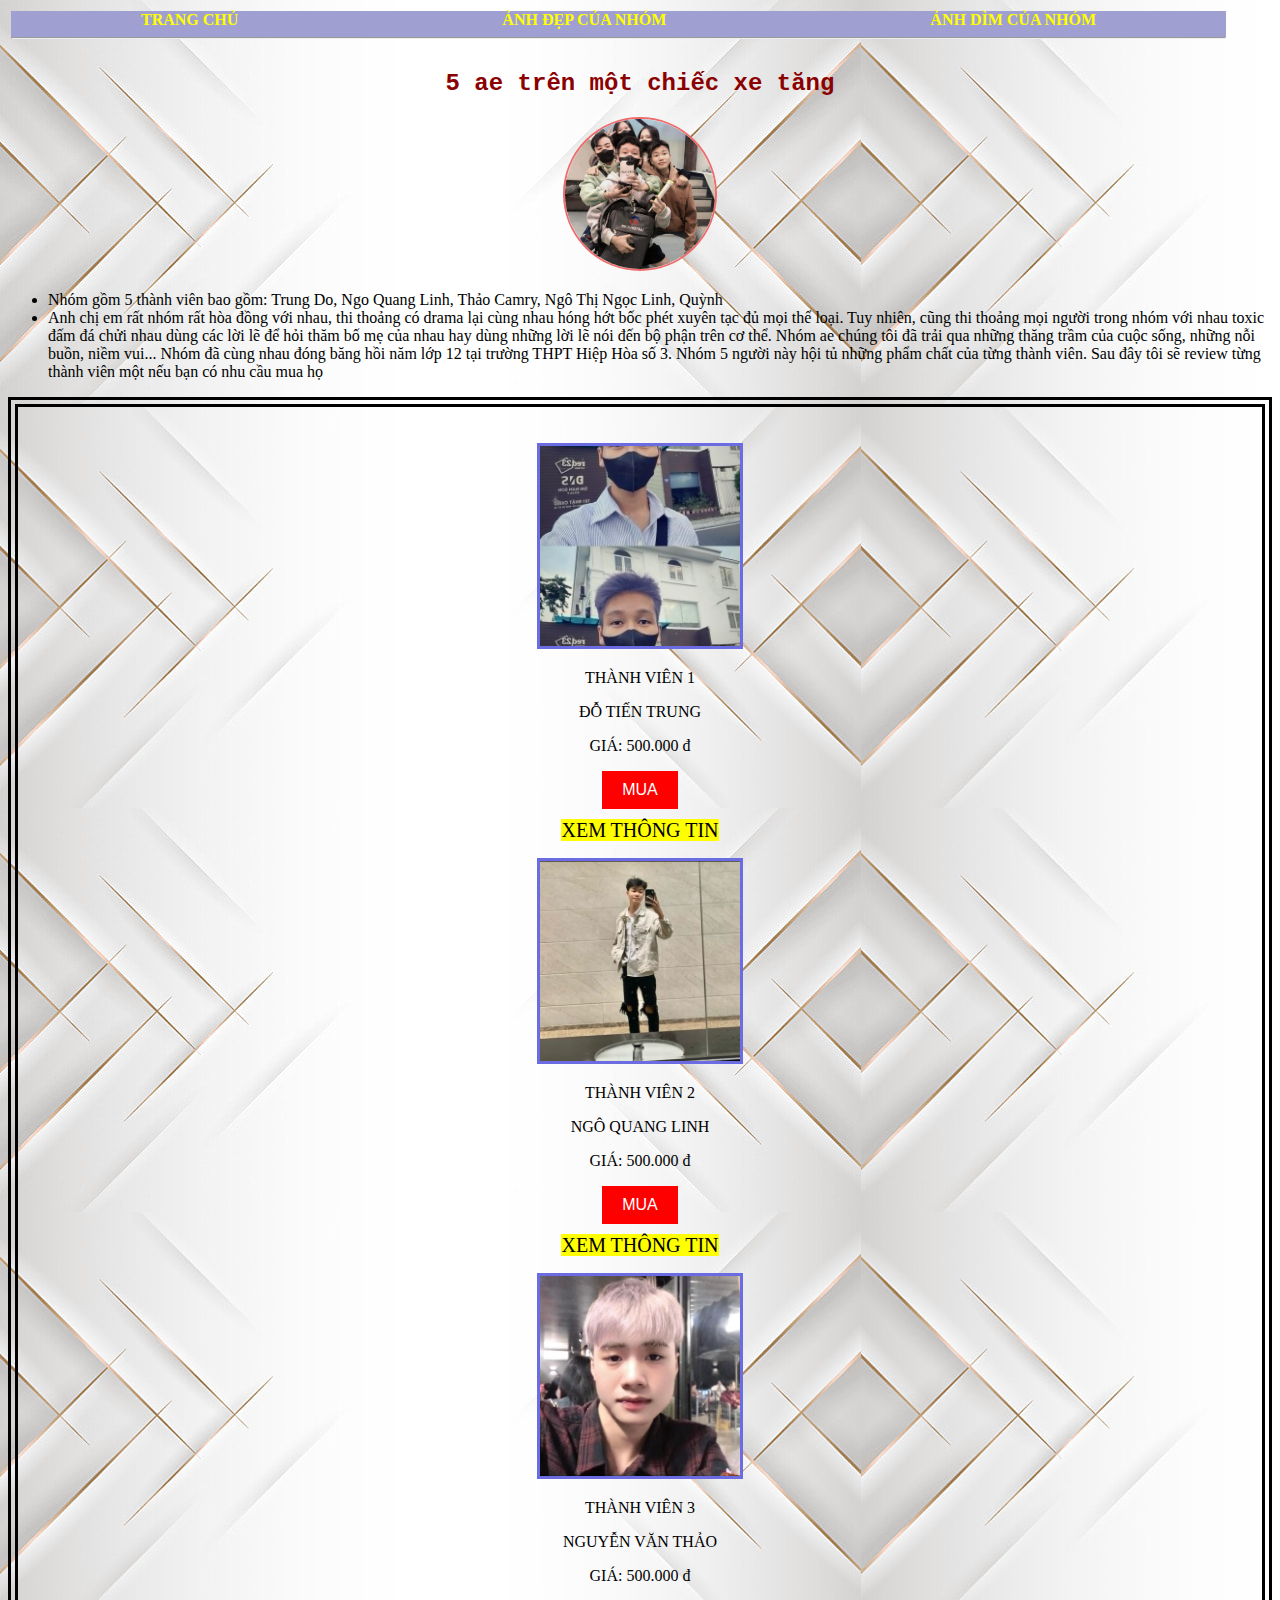
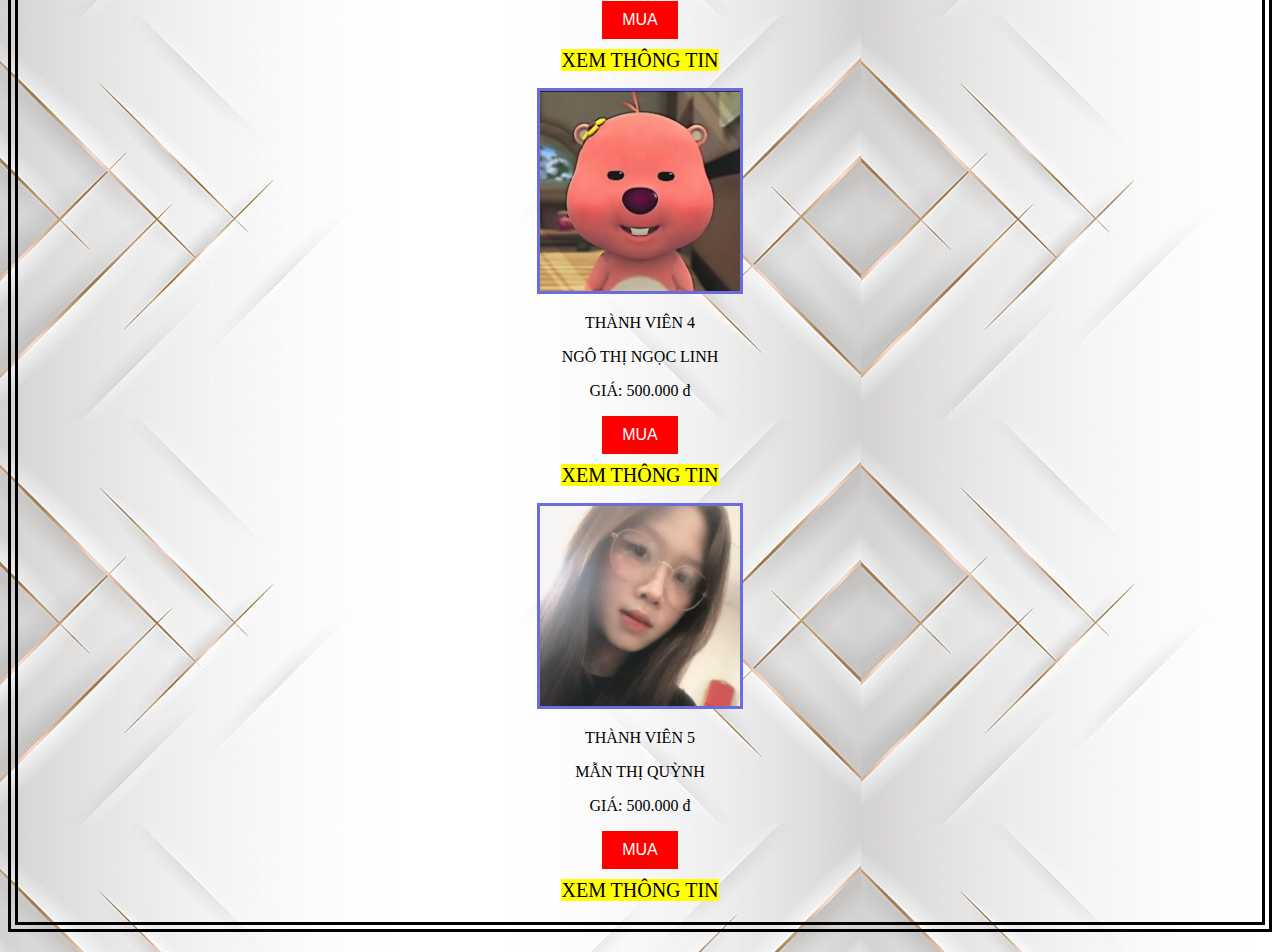
<file: project1/index.html>
<!DOCTYPE html>
<html lang="en">
<head>
    <meta charset="UTF-8">
    <meta name="viewport" content="width=ư, initial-scale=1.0">
    <title>Document</title>
    <link rel="stylesheet" href="style.css">
</head>
<body>
        <table>
            <tr>
                <td> 
                    <h4 class="link-container">
                        <a href="./index.html">TRANG CHỦ</a>
                        <a href="./trang2.html">ẢNH ĐẸP CỦA NHÓM </a>
                        <a href="./trang3.html">ẢNH DÌM CỦA NHÓM </a> <hr>
                    </h4> 
                </td>
            </tr>
        </table>
    <h2 style="text-align: center; color:darkred; font-family: 'Courier New', Courier, monospace;" >
      5 ae trên một chiếc xe tăng </h2>
      <a href="/anhnhom.jpg"><p style="text-align: center;"> <img src="/anhnhom.jpg" class="round-image"></p> </a>
        
     <ul>
        <li> Nhóm gồm 5 thành viên bao gồm: Trung Do, Ngo Quang Linh, Thảo Camry, Ngô Thị Ngọc Linh, Quỳnh</li>
        <li> Anh chị em rất nhóm rất hòa đồng với nhau, thi thoảng có drama lại cùng nhau hóng hớt bốc phét xuyên tạc đủ mọi thể loại.
            Tuy nhiên, cũng thi thoảng mọi người trong nhóm với nhau toxic đấm đá chửi nhau dùng các lời lẽ để hỏi thăm bố mẹ của nhau hay dùng những lời lẽ nói đến 
            bộ phận trên cơ thể. Nhóm ae chúng tôi đã trải qua những thăng trầm của cuộc sống, những nỗi buồn, niềm vui... Nhóm đã cùng nhau đóng băng hồi năm lớp 12 tại 
            trường THPT Hiệp Hòa số 3. Nhóm 5 người này hội tủ những phẩm chất của từng thành viên. Sau đây tôi sẽ review từng thành viên một nếu bạn có nhu cầu mua họ
        </li>
     </ul>
     <div class="myDiv">
        <div class="youDiv">
            <p> <img src="/anhtrung.jpg" class="link-img" alt="ảnh bị lỗi"></p>
        <p> THÀNH VIÊN 1</p> 
        <p> ĐỖ TIẾN TRUNG </p>
        <p> GIÁ: 500.000 đ</p>
        <button style="background-color: red; color: white;" class="bt" type="button" onclick="alert('Sản phẩm đã bán :v')"> MUA </button> <br>
        <a href="./TD1.html" class="link"> XEM THÔNG TIN </a>
        <p><img src="/linh.jpg" class="QL-QL" alt="ảnh bi lỗi"></p>
        <p>THÀNH VIÊN 2</p>
        <P> NGÔ QUANG LINH </P>
        <P> GIÁ: 500.000 đ</P>
        <button style="background-color: red; color: white;" class="bt" type="button" onclick="alert('Sản phẩm đã bán :v')"> MUA </button> <br>
        <a href="./QL.html" class="link"> XEM THÔNG TIN  </a>
        <p> <img src="/thao1.jpg" class="link-img" alt="ảnh bị lỗi"> </p>
        <p> THÀNH VIÊN 3</p> 
        <p> NGUYỄN VĂN THẢO </p>
        <p> GIÁ: 500.000 đ</p>
        <button style="background-color: red; color: white;" class="bt" type="button" onclick="alert('Sản phẩm đã bán :v')"> MUA </button> <br>
        <a href="./NT.html" class="link"> XEM THÔNG TIN </a>
        <P> <img src="/ngoclinh.jpg" class="link-img" alt=""></P>
        <p> THÀNH VIÊN 4</p> 
        <p> NGÔ THỊ NGỌC LINH </p>
        <p> GIÁ: 500.000 đ</p>
        <button style="background-color: red; color: white;" class="bt" type="button" onclick="alert('Sản phẩm đã bán :v')"> MUA </button> <br>
        <a href="./NL.html" class="link"> XEM THÔNG TIN </a>
        <p><img src="/manquynh.jpg" class="link-img" alt=""></p>
        <p> THÀNH VIÊN 5</p> 
        <p> MẪN THỊ QUỲNH </p>
        <p> GIÁ: 500.000 đ</p>
        <button style="background-color: red; color: white;" class="bt" type="button" onclick="alert('Sản phẩm đã bán :v')"> MUA </button> <br>
        <a href="./MQ.html" class="link"> XEM THÔNG TIN </a>
        </div>
     </div>
    
</body>
</html>
</file>
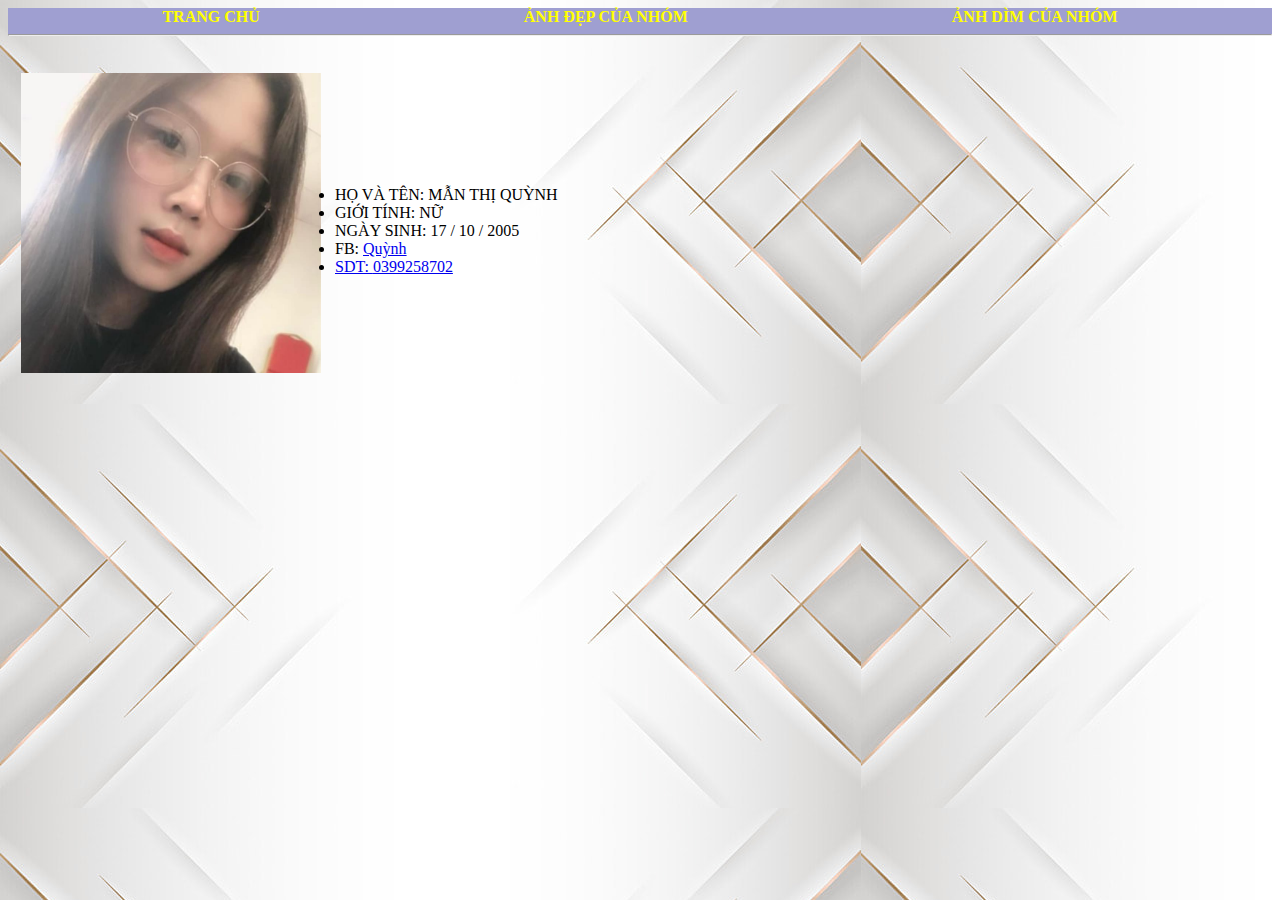
<file: project1/MQ.html>
<!DOCTYPE html>
<html lang="en">
<head>
    <meta charset="UTF-8">
    <meta name="viewport" content="width=device-width, initial-scale=1.0">
    <title>Document</title>
    <link rel="stylesheet" href="style.css">
    <table></table>
        <tr>
            <td> 
                <h4 class="link-container">
                    <a href="./index.html">TRANG CHỦ</a>
                    <a href="./trang2.html">ẢNH ĐẸP CỦA NHÓM </a>
                    <a href="./trang3.html">ẢNH DÌM CỦA NHÓM </a> <hr>
                </h4> 
            </td>
        </tr>
    </table>
</head>
<body>
    <table>
        <tr>
            <td> <div class="okeDiv">
                <p> <img src="/manquynh.jpg" alt="ảnh bị lỗi"> </p>
            </div> 
            </td>
            <td>
                <ul class="text-list"></ul>
                    <li>HỌ VÀ TÊN: MẪN THỊ QUỲNH</li>
                    <li>GIỚI TÍNH: NỮ</li>
                    <li>NGÀY SINH: 17 / 10 / 2005</li>
                    <li>FB: <a href="https://www.facebook.com/man.quynh.5621?locale=vi_VN"> Quỳnh </li>
                    <li>SDT: <a href="tel: 0399258702"> 0399258702 </a></li>
                </ul>
            </td>
        </tr>
    </table>
</body>
</html>
</file>
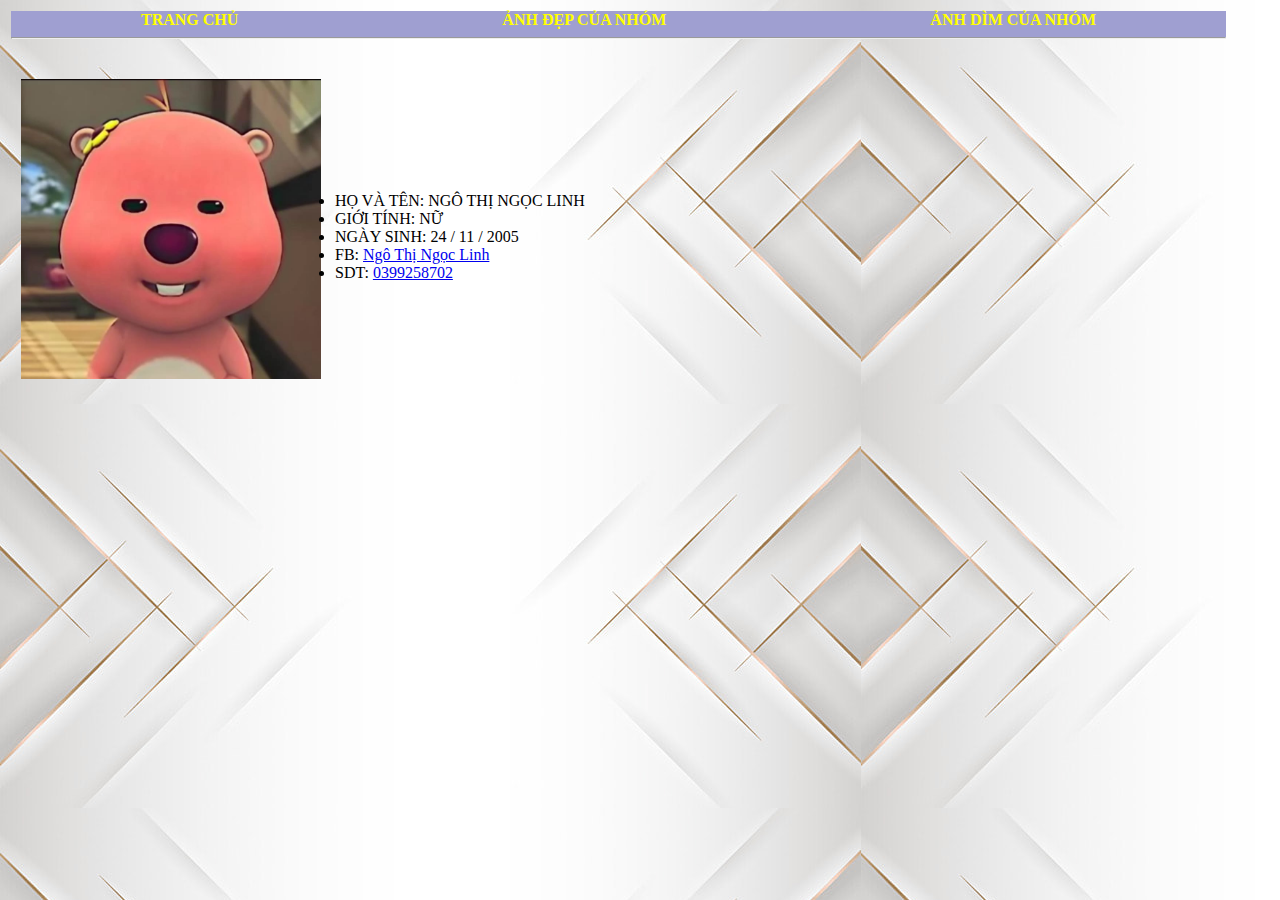
<file: project1/NL.html>
<!DOCTYPE html>
<html lang="en">
<head>
    <meta charset="UTF-8">
    <meta name="viewport" content="width=device-width, initial-scale=1.0">
    <title>Document</title>
    <link rel="stylesheet" href="style.css">
    <table>
        <tr>
            <td> 
                <h4 class="link-container">
                    <a href="./index.html">TRANG CHỦ</a>
                    <a href="./trang2.html">ẢNH ĐẸP CỦA NHÓM </a>
                    <a href="./trang3.html">ẢNH DÌM CỦA NHÓM </a> <hr>
                </h4> 
            </td>
        </tr>
    </table>
</head>
<body>
    <table>
        <tr>
            <td> <div class="okeDiv">
                <p> <img src="/ngoclinh.jpg" alt="ảnh bị lỗi"> </p>
            </div> 
            </td>
            <td>
                <ul class="text-list"></ul>
                    <li>HỌ VÀ TÊN: NGÔ THỊ NGỌC LINH</li>
                    <li>GIỚI TÍNH: NỮ</li>
                    <li>NGÀY SINH: 24 / 11 / 2005</li>
                    <li>FB: <a href="https://www.facebook.com/linh.ngongoc.735507?locale=vi_VN"> Ngô Thị Ngọc Linh</a></li>
                    <li>SDT: <a href="tel: 0399258702"> 0399258702 </a></li>
                </ul>
            </td>
        </tr>
    </table>
</body>
</html>
</file>
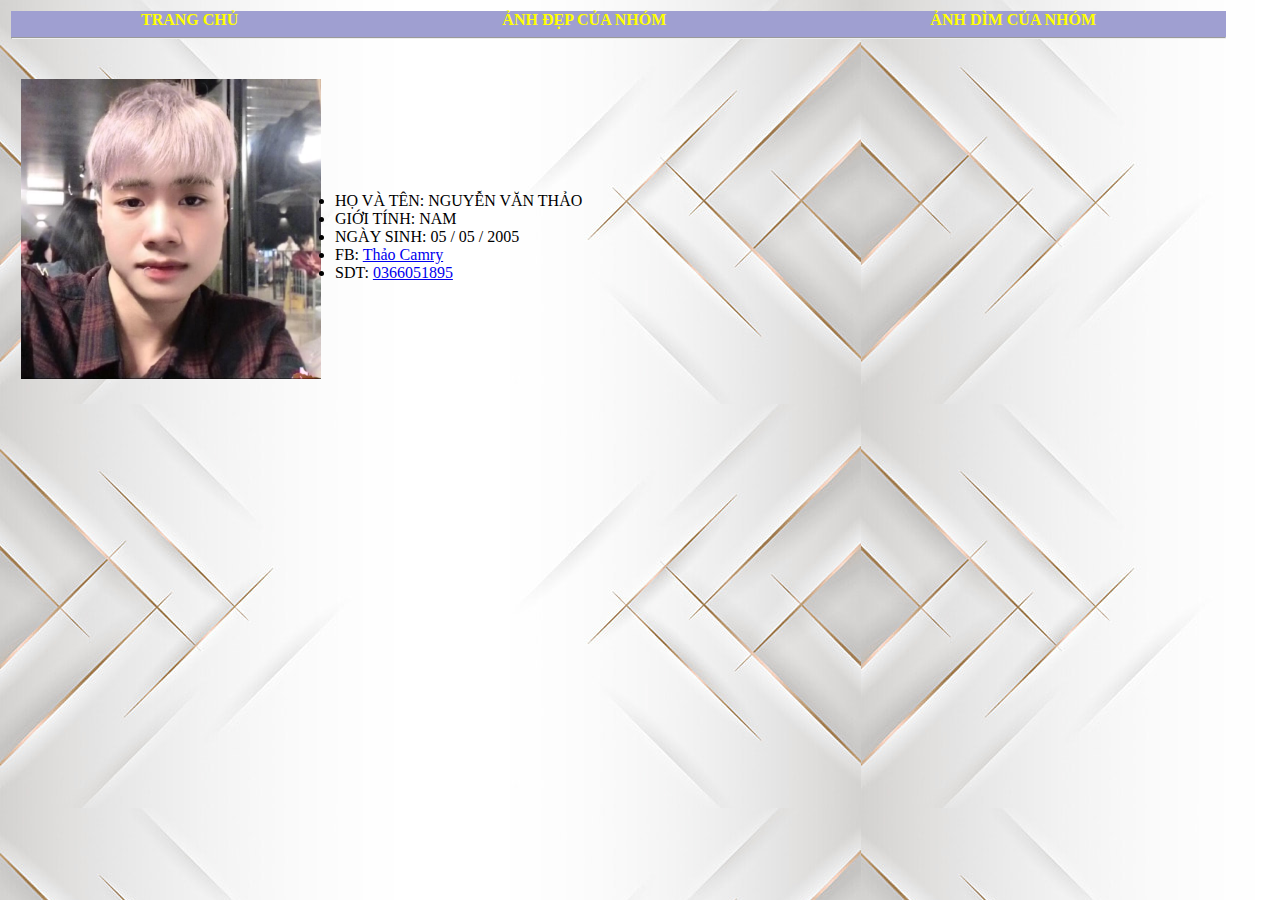
<file: project1/NT.html>
<!DOCTYPE html>
<html lang="en">
<head>
    <meta charset="UTF-8">
    <meta name="viewport" content="width=device-width, initial-scale=1.0">
    <title>Document</title>
    <link rel="stylesheet" href="style.css">
    <table>
        <tr>
            <td> 
                <h4 class="link-container">
                    <a href="./index.html">TRANG CHỦ</a>
                    <a href="./trang2.html">ẢNH ĐẸP CỦA NHÓM </a>
                    <a href="./trang3.html">ẢNH DÌM CỦA NHÓM </a> <hr>
                </h4> 
            </td>
        </tr>
    </table>
</head>
<body>
    <table>
        <tr>
            <td> <div class="okeDiv">
                <p> <img src="/thao1.jpg" alt="ảnh bị lỗi"> </p>
            </div> 
            </td>
            <td>
                <ul class="text-list"></ul>
                    <li>HỌ VÀ TÊN: NGUYỄN VĂN THẢO</li>
                    <li>GIỚI TÍNH: NAM</li>
                    <li>NGÀY SINH: 05 / 05 / 2005</li>
                    <li>FB: <a href="https://www.facebook.com/Thaocamry8426056868?locale=vi_VN"> Thảo Camry </a></li>
                    <li>SDT: <a href="tel:0366051895"> 0366051895 </a></li>
                </ul>
            </td>
        </tr>
    </table>
</body>
</html>
</file>
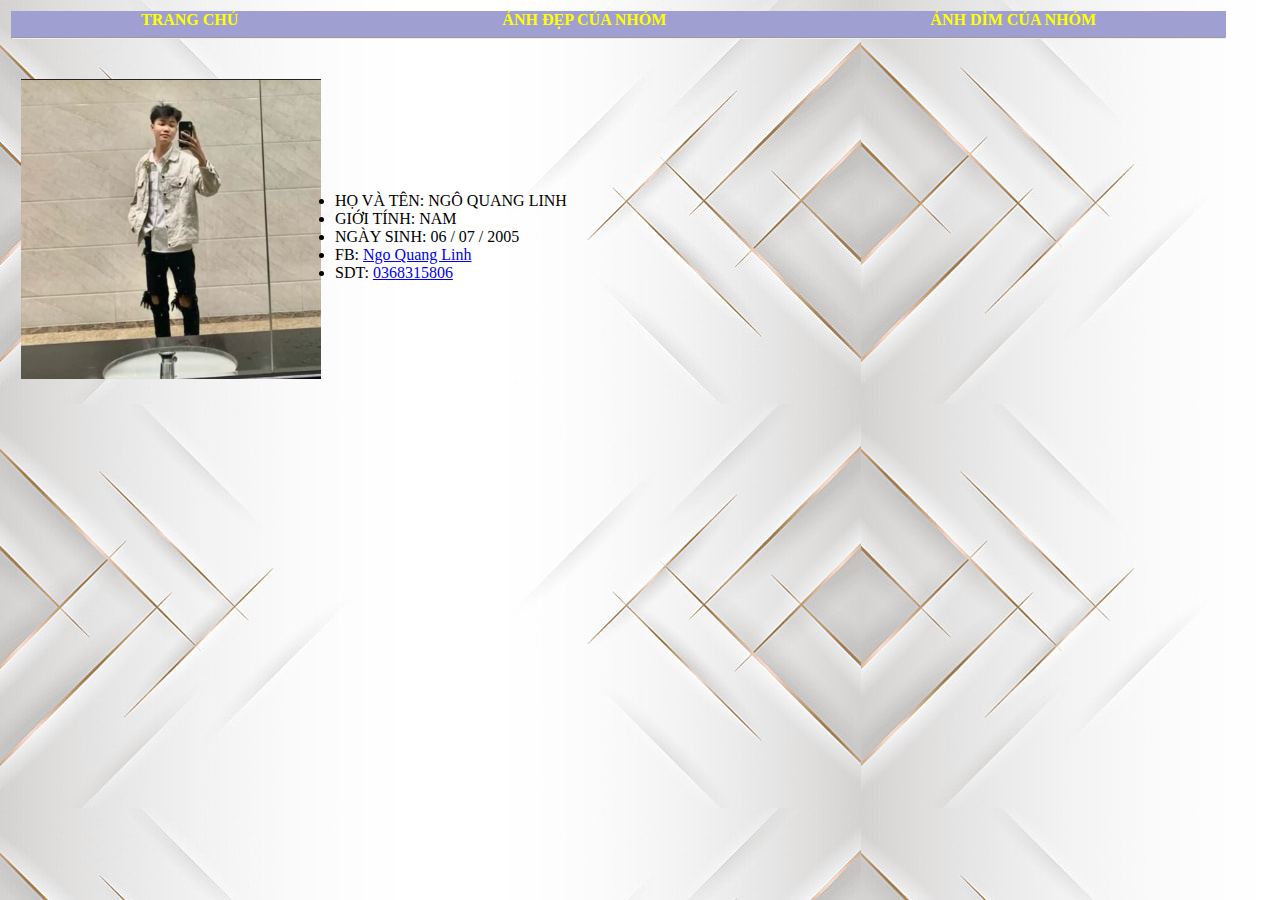
<file: project1/QL.html>
<!DOCTYPE html>
<html lang="en">
<head>
    <meta charset="UTF-8">
    <meta name="viewport" content="width=device-width, initial-scale=1.0">
    <title>Document</title>
    <link rel="stylesheet" href="style.css">
</head>
<table>
    <tr>
        <td> 
            <h4 class="link-container">
                <a href="./index.html">TRANG CHỦ</a>
                <a href="./trang2.html">ẢNH ĐẸP CỦA NHÓM </a>
                <a href="./trang3.html">ẢNH DÌM CỦA NHÓM </a> <hr>
            </h4> 
        </td>
    </tr>
</table>
<body>
    <table>
        <tr>
            <td> <div class="okeDiv">
                <p> <img src="/linh.jpg" alt="ảnh bị lỗi"> </p>
            </div> 
            </td>
            <td>
                <ul class="text-list"></ul>
                    <li>HỌ VÀ TÊN: NGÔ QUANG LINH</li>
                    <li>GIỚI TÍNH: NAM</li>
                    <li>NGÀY SINH: 06 / 07 / 2005</li>
                    <li>FB: <a href="https://www.facebook.com/anhlinhporfile?locale=vi_VN"> Ngo Quang Linh</a></li>
                    <li>SDT: <a href="tel: 0368315806"> 0368315806 </a></li>
                </ul>
            </td>
        </tr>
    </table>
</body>
</html>
</file>
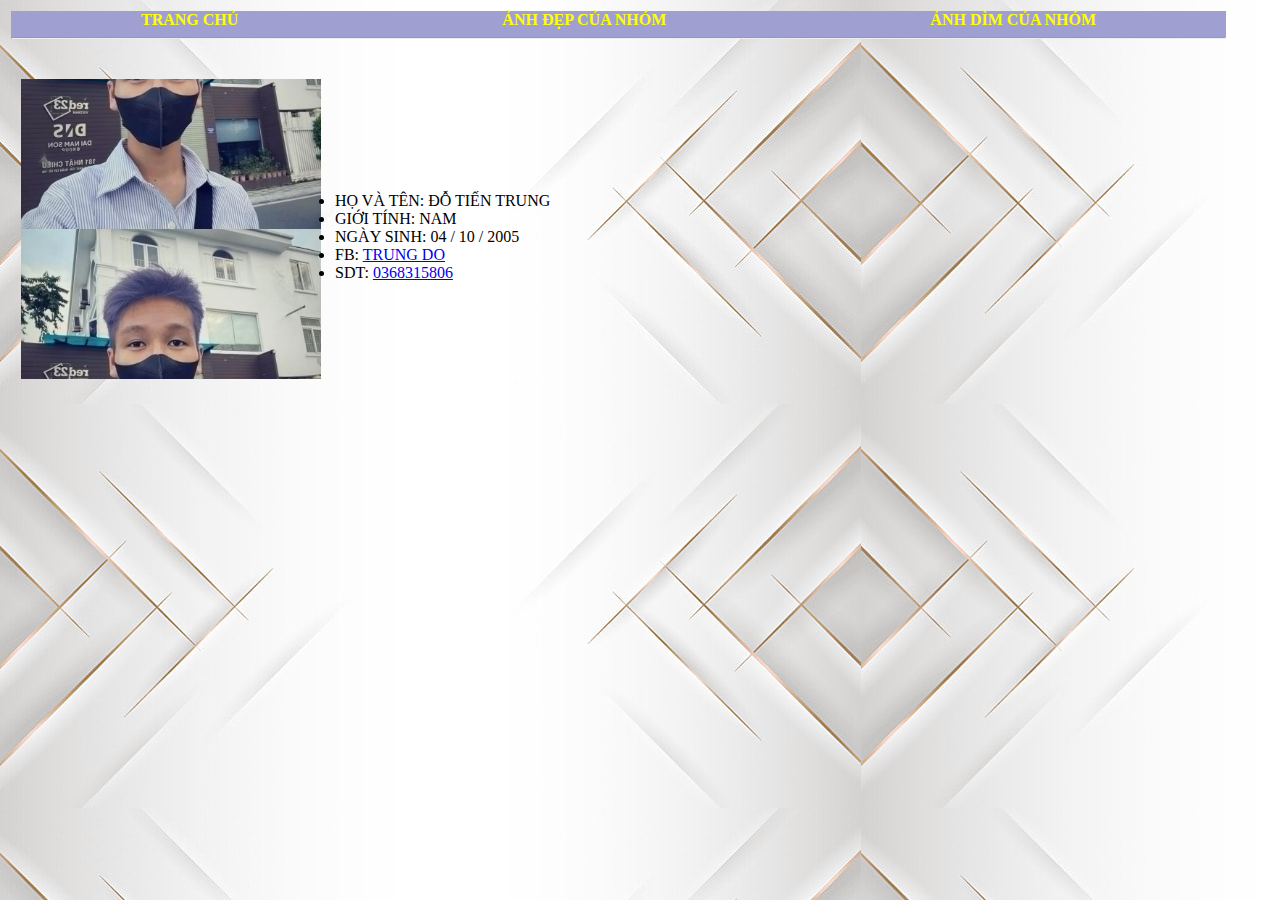
<file: project1/TD1.html>
<!DOCTYPE html>
<html lang="en">
<head>
    <meta charset="UTF-8">
    <meta name="viewport" content="width=device-width, initial-scale=1.0">
    <title>Document</title>
    <link rel="stylesheet" href="style.css">
</head>
<table>
    <tr>
        <td> 
            <h4 class="link-container">
                <a href="./index.html">TRANG CHỦ</a>
                <a href="./trang2.html">ẢNH ĐẸP CỦA NHÓM </a>
                <a href="./trang3.html">ẢNH DÌM CỦA NHÓM </a> <hr>
            </h4> 
        </td>
    </tr>
</table>
<body>
    <table>
        <tr>
            <td> <div class="okeDiv">
                <p> <img src="/anhtrung.jpg" alt="ảnh bị lỗi"> </p>
            </div> 
            </td>
            <td>
                <ul class="text-list"></ul>
                    <li>HỌ VÀ TÊN: ĐỖ TIẾN TRUNG</li>
                    <li>GIỚI TÍNH: NAM</li>
                    <li>NGÀY SINH: 04 / 10 / 2005</li>
                    <li>FB: <a href="https://www.facebook.com/profile.php?id=100029733129643&locale=vi_VN"> TRUNG DO</a></li>
                    <li>SDT: <a href="tel: 0368315806"> 0368315806 </a></li>
                </ul>
            </td>
        </tr>
    </table>
</body>
</html>
</file>
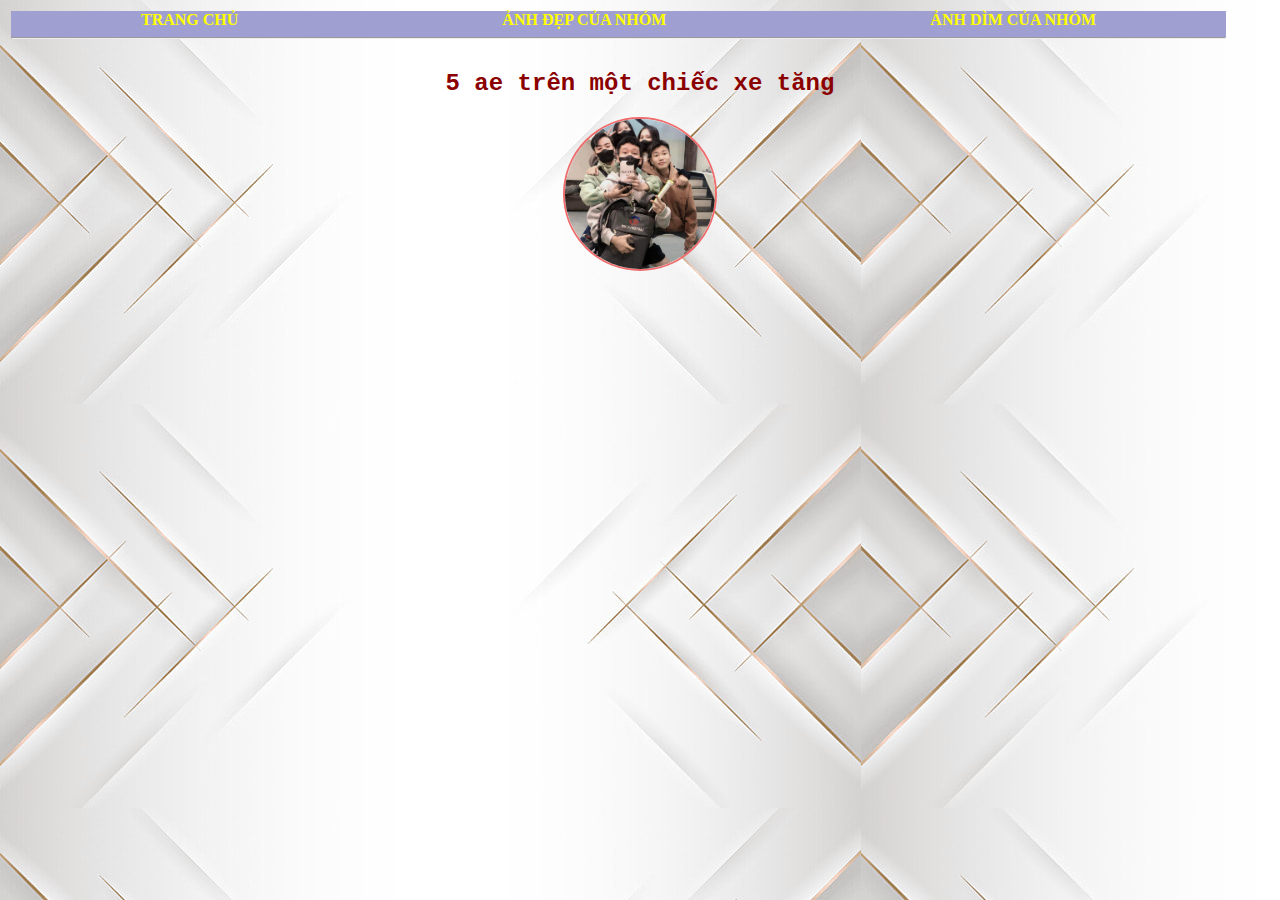
<file: project1/trang2.html>
<!DOCTYPE html>
<html lang="en">
<head>
    <meta charset="UTF-8">
    <meta name="viewport" content="width=device-width, initial-scale=1.0">
    <title>Document</title>
    <link rel="stylesheet" href="style.css">
</head>
<body>
    <table>
        <tr>
            <td> 
                <h4 class="link-container">
                    <a href="./index.html">TRANG CHỦ</a>
                    <a href="./trang2.html">ẢNH ĐẸP CỦA NHÓM </a>
                    <a href="./trang3.html">ẢNH DÌM CỦA NHÓM </a> <hr>
                </h4> 
            </td>
        </tr>
    </table>
    <h2 style="text-align: center; color:darkred; font-family: 'Courier New', Courier, monospace;" >
        5 ae trên một chiếc xe tăng </h2>
        <a href="/anhnhom.jpg"><p style="text-align: center;"> <img src="/anhnhom.jpg" class="round-image"></p> </a>
          
</body>
</html>
</file>
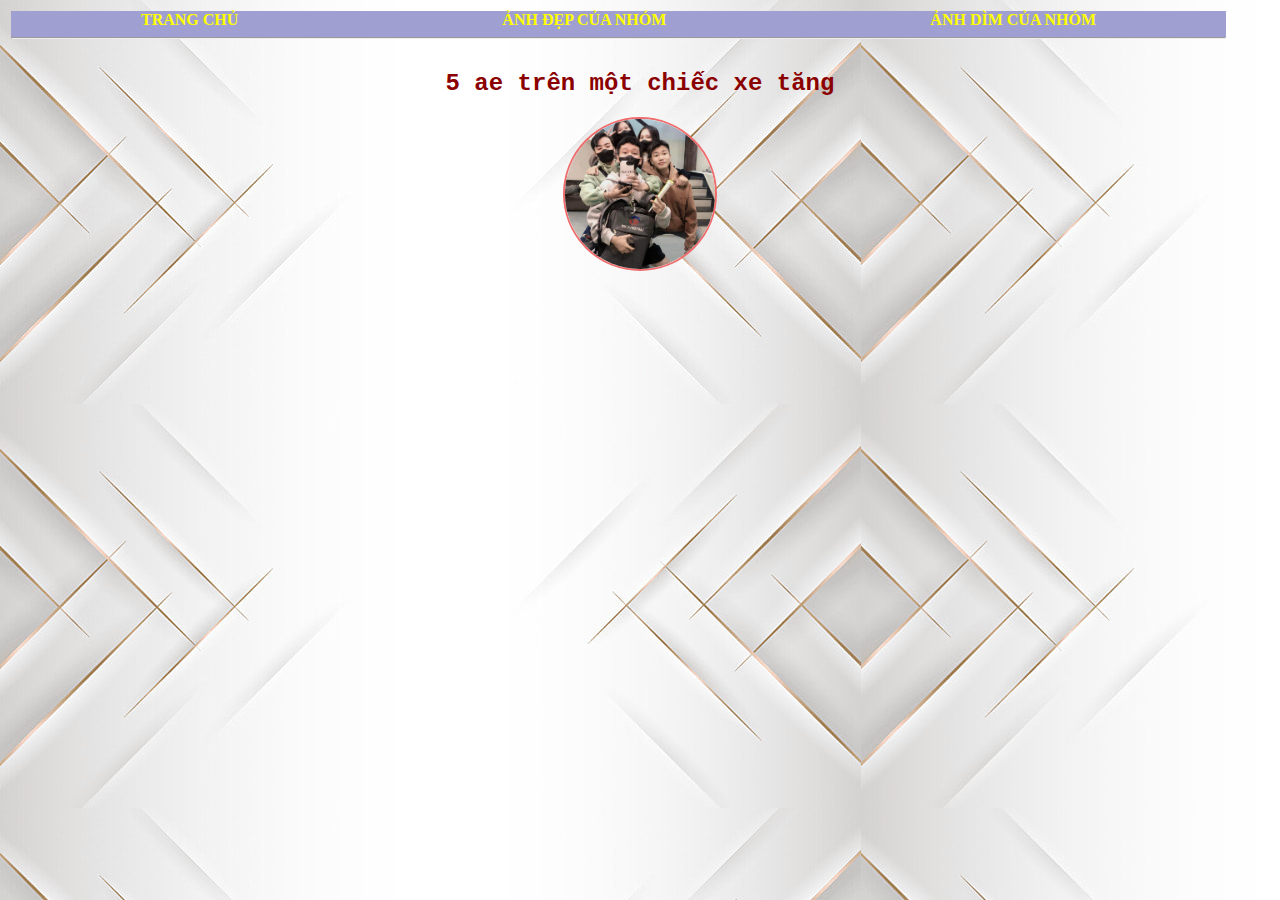
<file: project1/trang3.html>
<!DOCTYPE html>
<html lang="en">
<head>
    <meta charset="UTF-8">
    <meta name="viewport" content="width=device-width, initial-scale=1.0">
    <title>Document</title>
    <link rel="stylesheet" href="style.css">
</head>
<body>
    <table>
        <tr>
            <td> 
                <h4 class="link-container">
                    <a href="./index.html">TRANG CHỦ</a>
                    <a href="./trang2.html">ẢNH ĐẸP CỦA NHÓM </a>
                    <a href="./trang3.html">ẢNH DÌM CỦA NHÓM </a> <hr>
                </h4> 
            </td>
        </tr>
    </table>
    <h2 style="text-align: center; color:darkred; font-family: 'Courier New', Courier, monospace;" >
        5 ae trên một chiếc xe tăng </h2>
        <a href="/anhnhom.jpg"><p style="text-align: center;"> <img src="/anhnhom.jpg" class="round-image"></p> </a>
</body>
</html>
</file>
<file: project1/style.css>
body {
        background-image: url(/anhnen.jpg);
    }
    .link-container {
        text-align: center;
        margin: 0; /* Xóa khoảng cách mặc định */
    }
    
    .link-container a {
        text-align: center;
        margin: 130px; /* Thay đổi khoảng cách giữa các liên kết */
        text-decoration: none; /* Xóa gạch chân mặc định */
        color: yellow; /* Thay đổi màu chữ nếu cần */
        font-weight: bold; /* Thay đổi kiểu chữ nếu cần */
    }
    .link-container a:hover {
        color: pink; /* Màu chữ khi di chuột qua */
        /*text-decoration: underline; /* Thêm gạch chân khi di chuột qua */
    } 
    h4 {
        background-color: rgb(159, 159, 209);
    } 
    .round-image {
        width: 150px; /* Kích thước chiều rộng của ảnh */
        height: 150px; /* Kích thước chiều cao của ảnh */
        border-radius: 50%; /* Tạo hình dạng tròn */
        object-fit: cover; /* Cắt ảnh đúng tỷ lệ */
        border: 2px solid #f06c6c; /* Thêm viền nếu cần */
    }
    .link-img {
        width: 200px;
        height: 200px;
        object-fit: cover;
        border: 3px solid rgb(107, 107, 226);
    }
    .QL-QL{
        width: 200px;
        height: 200px;
        object-fit: cover;
        border: 3px solid rgb(107, 107, 226); 
    }
        .myDiv{
            text-align: center;
        }
        .bt{
         background-color: red;
         color: white;
         border: none;
         padding: 10px 20px;
         font-size: 16px;
         cursor: pointer;
         margin-bottom: 10px; /* Khoảng cách giữa button và link */   
        }
    .link {
        background-color: yellow;
        color: black;
        text-decoration: none;
        font-size: 20px;
    }
    
    .link:hover {
        text-decoration: underline; /* Hiệu ứng khi di chuột qua link */
    }
    .youDiv {
        border: 10px double black; /* Đường viền 10px, kiểu solid, màu đỏ */
        padding: 20px; /* Khoảng cách bên trong khung */
        margin-bottom: 20px; /* Khoảng cách giữa các khung */
    }
    .okeDiv img{
        width: 300px;
        height: 300px;
        object-fit: cover; /*cắt ảnh đúng tỉ lệ */
        display: flex;
        flex-wrap: wrap; /* Cho phép ảnh xuống hàng khi không đủ không gian */
        gap: 10px; /* Khoảng cách giữa các ảnh */
        justify-content: center; /* Căn giữa các ảnh */
        padding: 10px; /* Khoảng cách bên trong div */
    }
    .okeDiv .text-list {
        text-align: left;
    }
    .facebook-logo {
        width: 90px; /* Chiều rộng của logo */
        height: 90px; /* Chiều cao của logo */
        background-color: #1877f2; /* Màu nền xanh của Facebook */
        border-radius: 50%; /* Tạo hình tròn */
        display: flex; /* Sử dụng Flexbox để căn giữa chữ */
        align-items: center; /* Căn giữa theo chiều dọc */
        justify-content: center; /* Căn giữa theo chiều ngang */
        font-size: 50px; /* Kích thước chữ */
        color: #ffffff; /* Màu chữ trắng */
        font-family: Arial, sans-serif; /* Font chữ */
        font-weight: bold; /* Chữ đậm */
        text-align: center; /* Căn giữa chữ */
    }
    
    /* Định dạng cho chữ "F" */
    .facebook-icon {
        /* Không cần thêm CSS cho .facebook-icon vì đã được căn chỉnh trong .facebook-logo */
    }
</file>
